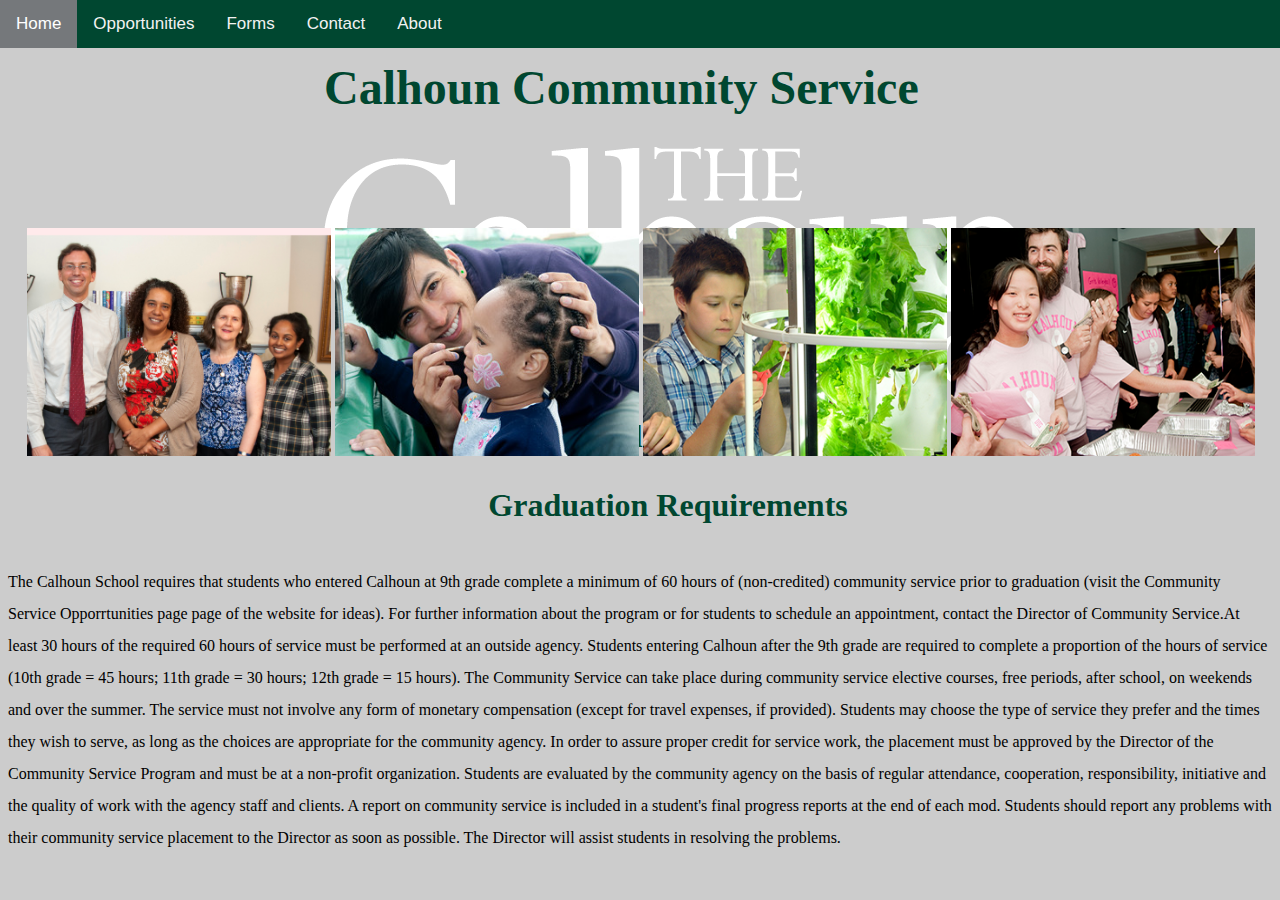
<file: index.html>
<!DOCTYPE html>
  <html>
    <head>
      <title> Calhoun Community Service </title>
      <meta name="viewport" content="width=device-width, initial-scale=1.0">
      <meta charset="UTF-8">
        <link rel="stylesheet" type="text/css" href="css.css"/>
        <link rel="icon" href="favicon.ico">
    </head>

    <body>
        <div class="nav">
        <ul class="topnav" id="myTopnav"> 
      <li><a class= "active" href="index.html">Home</a></li>
      <li><a href="opportunities.html">Opportunities</a></li>
      <li><a href="forms.html">Forms</a></li>
      <li><a href="contact.html">Contact</a></li>
      <li><a href="about.html">About</a></li>
      <li class="icon">
        <a href="javascript:void(0);" onclick="myFunction()">&#9776;</a>
      </li>
       </ul>
        </div>
        <div class="main">
        <div class="header" style="
        width= 1264px;
        height= 500;
        ">
         <h1> Calhoun Community Service</h1>
         <img alt="The Calhoun School" src="logo.png" id="logo"> 
         <h2 id="featured">In School Opportunities:</h2>
        </div>
        <div class="jumbotron text-center">
        </div>
        <div class= "images"> 
          <div class="container1">
            <img src="Admissions_Group_Photo_(CROPPED).jpg" alt="Community Service" class= "image" style="width:304px;height:228px;">
            <div class="overlay">
              <div class="text"><a href="">Calhoun Admissions<br>placeholder<br><a href="mailto:andrew.hume@calhoun.org">Contact: <br>andrew.hume@calhoun.org</a></a></div>
            </div> 
          </div>
                    
            <div class= "container1">
              <img src="banner-carnival-3.jpg" alt="Community Service 2" class= "image" style="width:304px;height:228px;">
            <div class="overlay">
              <div class="text"><a href="">Calhoun Carnival<br>Help out with the <br>Calhoun Carnival on May 6 <br><a href="mailto:carnival@calhoun.org">Contact: carnival@calhoun.org</a></a></div>
            </div> 
            </div>
            <div class="container1" style=" 
            width= 304px;
            height= 228px;
            ">
            <img src="banner-tower-1.jpg" alt="Community Service3" class= "image" style="width:304px;height:228px;">
               <div class="overlay">
                <div class="text"><a href="LearnMore3.html">Aeroponic Tower Garden<br>Click to Learn More</a></div>
              </div> 
            </div>
            <div class= "container1">
              <img src="banner-comm-serv-2.jpg" alt="Community Service 4" class= "image" style="width:304px;height:228px;">
            <div class="overlay">
              <div class="text"><a href="">Calhoun Peer tutoring and <br>Note Taking<br><a href="mailto:erica.hassler@calhoun.org">Contact: <br>erica.hassler@calhoun.org</a></a></div>
            </div> 
            </div>
            <div>
            <h2>Graduation Requirements</h2>
            <p class="big">The Calhoun School requires that students who entered Calhoun at 9th grade complete a minimum of 60 hours of (non-credited) community service prior to graduation (visit the Community Service Opporrtunities page page of the website for ideas). For further information about the program or for students to schedule an appointment, contact the Director of Community Service.At least 30 hours of the required 60 hours of service must be performed at an outside agency. Students entering
Calhoun after the 9th grade are required to complete a proportion of the hours of service (10th grade = 45 hours;
11th grade = 30 hours; 12th grade = 15 hours).
The Community Service can take place during community service elective courses, free periods, after school, on
weekends and over the summer.
The service must not involve any form of monetary compensation (except for travel expenses, if provided).
Students may choose the type of service they prefer and the times they wish to serve, as long as the choices are
appropriate for the community agency. In order to assure proper credit for service work, the placement must be
approved by the Director of the Community Service Program and must be at a non‐profit organization.
Students are evaluated by the community agency on the basis of regular attendance, cooperation, responsibility,
initiative and the quality of work with the agency staff and clients. A report on community service is included in a
student's final progress reports at the end of each mod.
Students should report any problems with their community service placement to the Director as soon as possible.
The Director will assist students in resolving the problems.</p>
            </div> 
             </div>
          </div>
        </div>
    </body>
  </html>
</file>
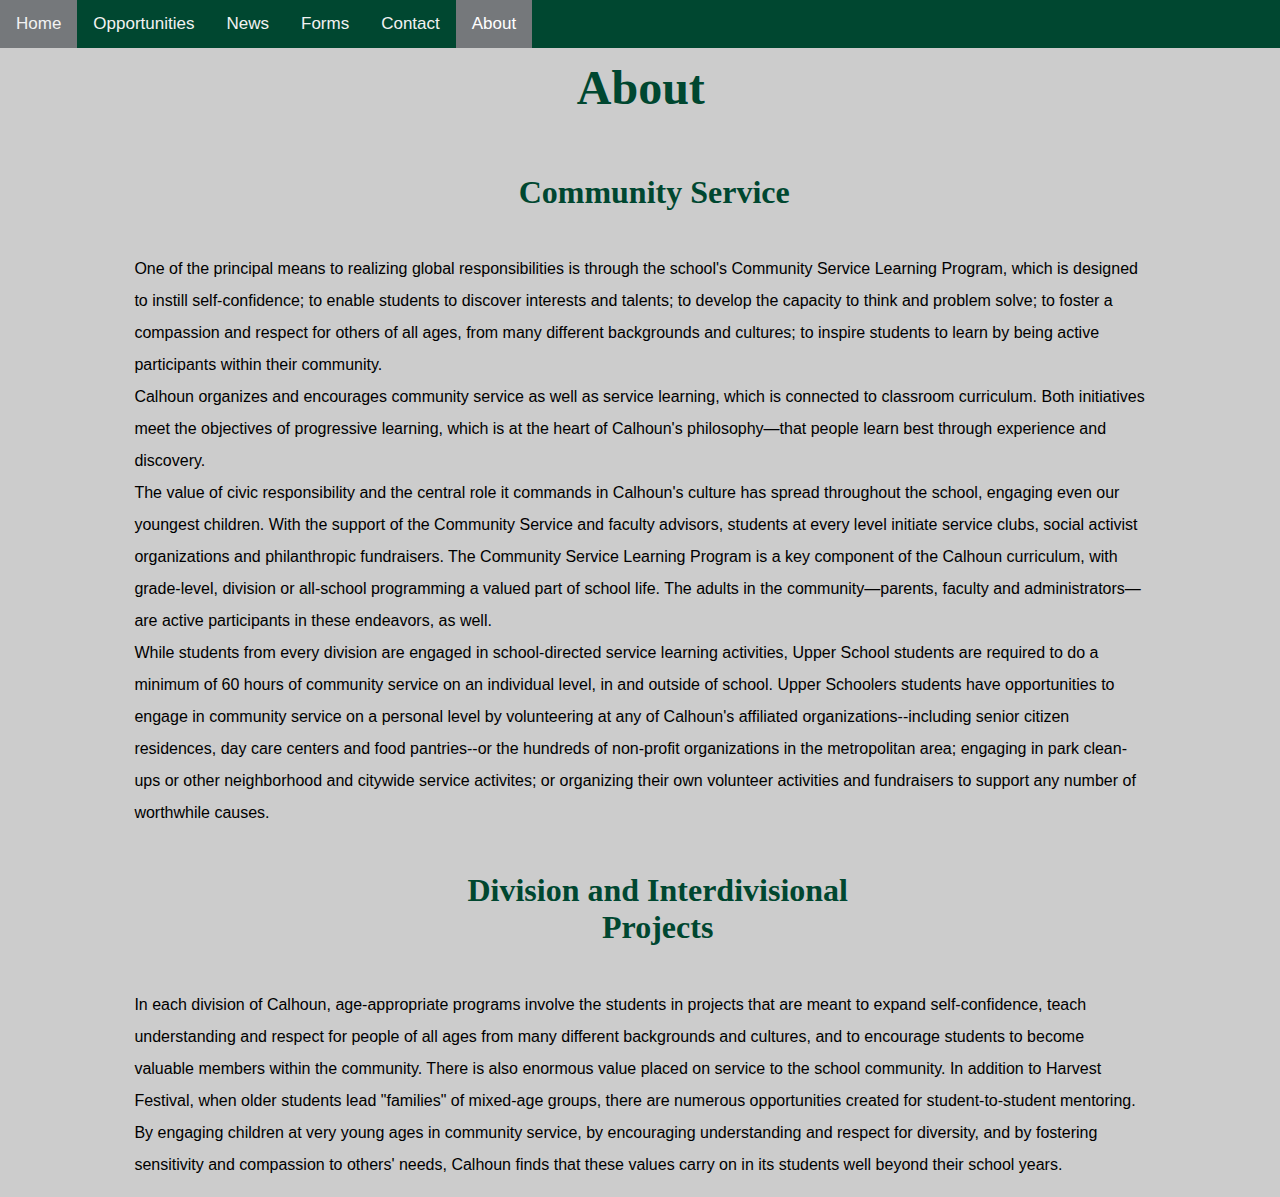
<file: about.html>
<!DOCTYPE html>
  <html>
    <head>
      <title> Calhoun Community Service </title>
      <meta charset="UTF-8">
        <link rel="stylesheet" type="text/css" href="css.css"/>
        <link rel="icon" href="cougar_logo_small.jpg">
    </head>

    <body>
      <div class="nav">
      <ul class="topnav" id="myTopnav">
    <li><a href="index.html">Home</a></li>
    <li><a href="opportunities.html">Opportunities</a></li>
    <li><a href="news.html">News</a></li>
    <li><a href="forms.html">Forms</a></li>
    <li><a href="contact.html">Contact</a></li>
    <li><a class= "active" href="about.html">About</a></li>
    <li class="icon">
      <a href="javascript:void(0);" onclick="myFunction()">&#9776;</a>
    </li>
      </ul>
      </div>
      <div class="aboutheader">
        <h1>About</h1>
      </div> 
      <div class="news">
        <h2>Community Service</h2>
        <p class="big">
One of the principal means to realizing global responsibilities is through the school's Community Service Learning Program, which is designed to instill self-confidence; to enable students to discover interests and talents;
to develop the capacity to think and problem solve;
to foster a compassion and respect for others of all ages, from many different backgrounds and cultures;
to inspire students to learn by being active participants within their community.<br>
Calhoun organizes and encourages community service as well as service learning, which is connected to classroom curriculum. Both initiatives meet the objectives of progressive learning, which is at the heart of Calhoun's philosophy—that people learn best through experience and discovery.<br>

The value of civic responsibility and the central role it commands in Calhoun's culture has spread throughout the school, engaging even our youngest children. With the support of the Community Service and faculty advisors, students at every level initiate service clubs, social activist organizations and philanthropic fundraisers. The Community Service Learning Program is a key component of the Calhoun curriculum, with grade-level, division or all-school programming a valued part of school life. The adults in the community—parents, faculty and administrators—are active participants in these endeavors, as well.<br>

While students from every division are engaged in school-directed service learning activities, Upper School students are required to do a minimum of 60 hours of community service on an individual level, in and outside of school. Upper Schoolers students have opportunities to engage in community service on a personal level by volunteering at any of Calhoun's affiliated organizations--including senior citizen residences, day care centers and food pantries--or the hundreds of non-profit organizations in the metropolitan area; engaging in park clean-ups or other neighborhood and citywide service activites; or organizing their own volunteer activities and fundraisers to support any number of worthwhile causes.</p>

<div class= "h2">
<h2> Division and Interdivisional Projects</h2>
</div>
<p class="big">In each division of Calhoun, age-appropriate programs involve the students in projects that are meant to expand self-confidence, teach understanding and respect for people of all ages from many different backgrounds and cultures, and to encourage students to become valuable members within the community.

There is also enormous value placed on service to the school community. In addition to Harvest Festival, when older students lead "families" of mixed-age groups, there are numerous opportunities created for student-to-student mentoring.<br>

By engaging children at very young ages in community service, by encouraging understanding and respect for diversity, and by fostering sensitivity and compassion to others' needs, Calhoun finds that these values carry on in its students well beyond their school years. </p>
    </div> 
    </body>

  </html>
</file>
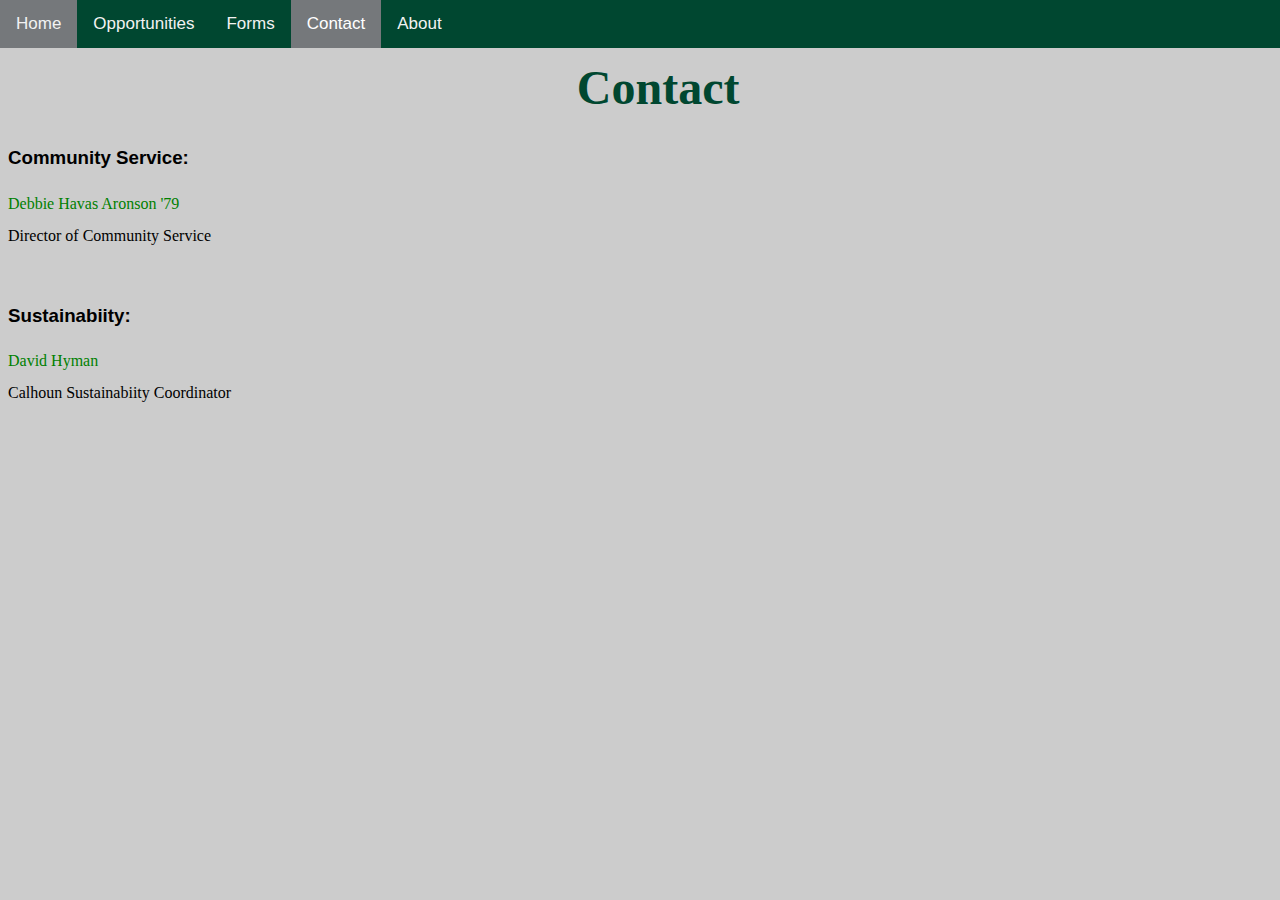
<file: contact.html>
<!DOCTYPE html>
  <html>
    <head>
      <title> Calhoun Community Service </title>
      <meta name="viewport" content="width=device-width, initial-scale=1">
      <link rel="stylesheet" type="text/css" href="css.css"/>
      <link rel="stylesheet" href="https://cdnjs.cloudflare.com/ajax/libs/font-awesome/4.7.0/css/font-awesome.min.css">
      <link rel="icon" href="cougar_logo_small.jpg">
    </head>

    <body>
      <div class="nav">
      <ul class="topnav" id="myTopnav">
    <li><a href="index.html">Home</a></li>
    <li><a href="opportunities.html">Opportunities</a></li>
    <li><a href="forms.html">Forms</a></li>
    <li><a class="active" href="contact.html">Contact</a></li>
    <li><a href="about.html">About</a></li>
    <li class="icon">
      <a href="javascript:void(0);" onclick="myFunction()">&#9776;</a>
    </li>
      </ul>
      </div>
      <div class="main">
      <div class="contactheader">
      <h1>Contact</h1> 
      </div>
      <div class="contact">
      <h3>Community Service:</h3>
      <p class="big"> <a href="mailto:debbie.aronson@calhoun.org">Debbie Havas Aronson '79 </a>
        <br>
        Director of Community Service</p>
        <br>
      <h3>Sustainabiity:</h3>
      <p class="big"> <a href="mailto:david.hyman@calhon.org">David Hyman</a>
        <br>
        Calhoun Sustainabiity Coordinator</p> 
      </div>
  </div>
    </body>

  </html>
</file>
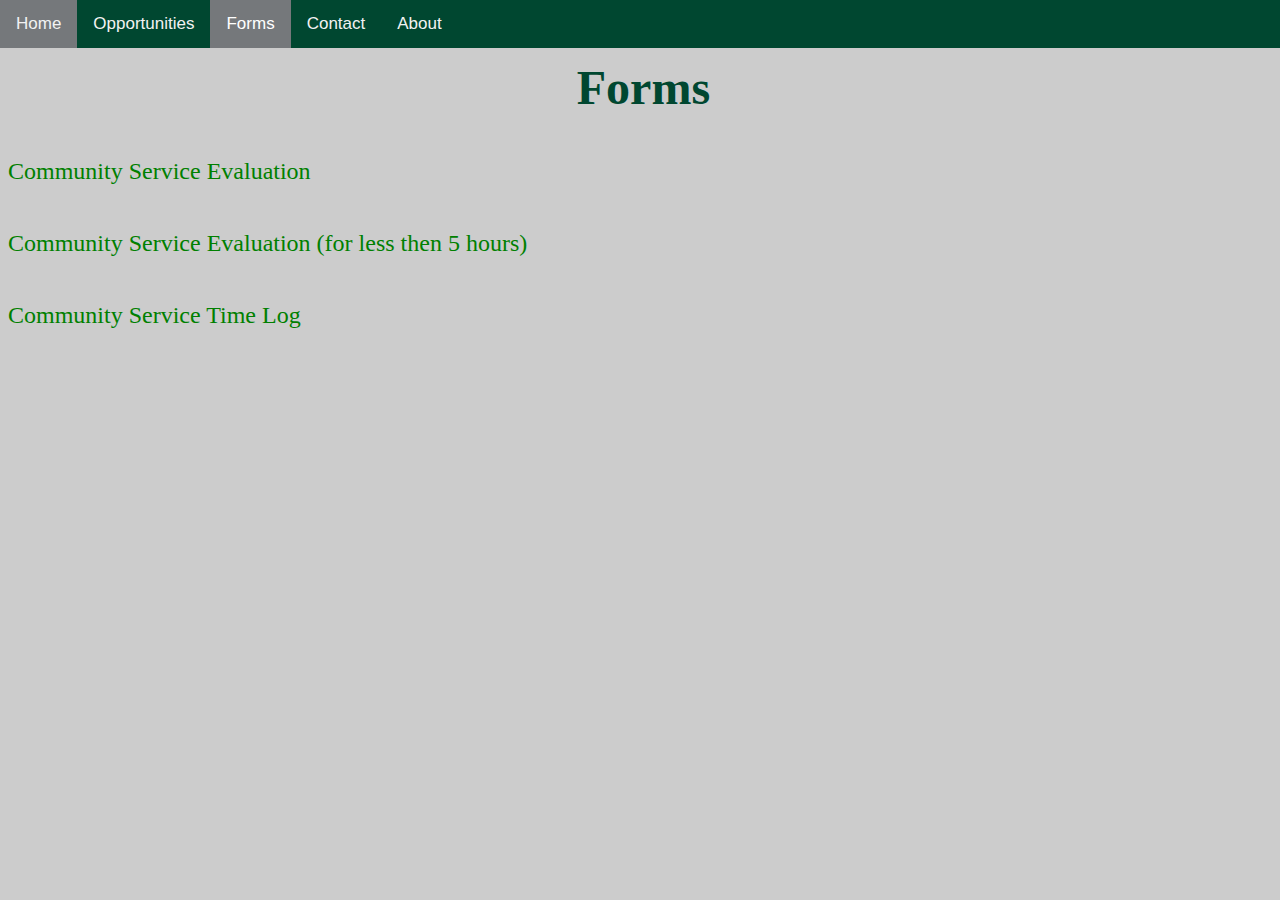
<file: forms.html>
<!DOCTYPE html>
  <html>
    <head>
      <title> Calhoun Community Service </title>
        <link rel="stylesheet" type="text/css" href="css.css"/>
        <link rel="icon" href="cougar_logo_small.jpg">
    </head>

    <body>
      <div class="nav">
      <ul class="topnav" id="myTopnav">
    <li><a href="index.html">Home</a></li>
    <li><a href="opportunities.html">Opportunities</a></li>
    <li><a class= "active" href="forms.html">Forms</a></li>
    <li><a href="contact.html">Contact</a></li>
    <li><a href="about.html">About</a></li>
    <li class="icon">
      <a href="javascript:void(0);" onclick="myFunction()">&#9776;</a>
    </li>
      </ul>
      </div>
      <div class="formheader">
        <h1>Forms</h1>
      </div>
      <p class="big" id="forms">
        <a href="Form1.pdf" download>Community Service Evaluation</a>
      </p>
      <p class="big" id="forms"> <a href="Form2.pdf" dowanload>Community Service Evaluation (for less then 5 hours)</a></p>
      <p class="big" id="forms"> <a href="Form3.pdf" dowanload>Community Service Time Log</a></p>
    </body>

  </html>
</file>
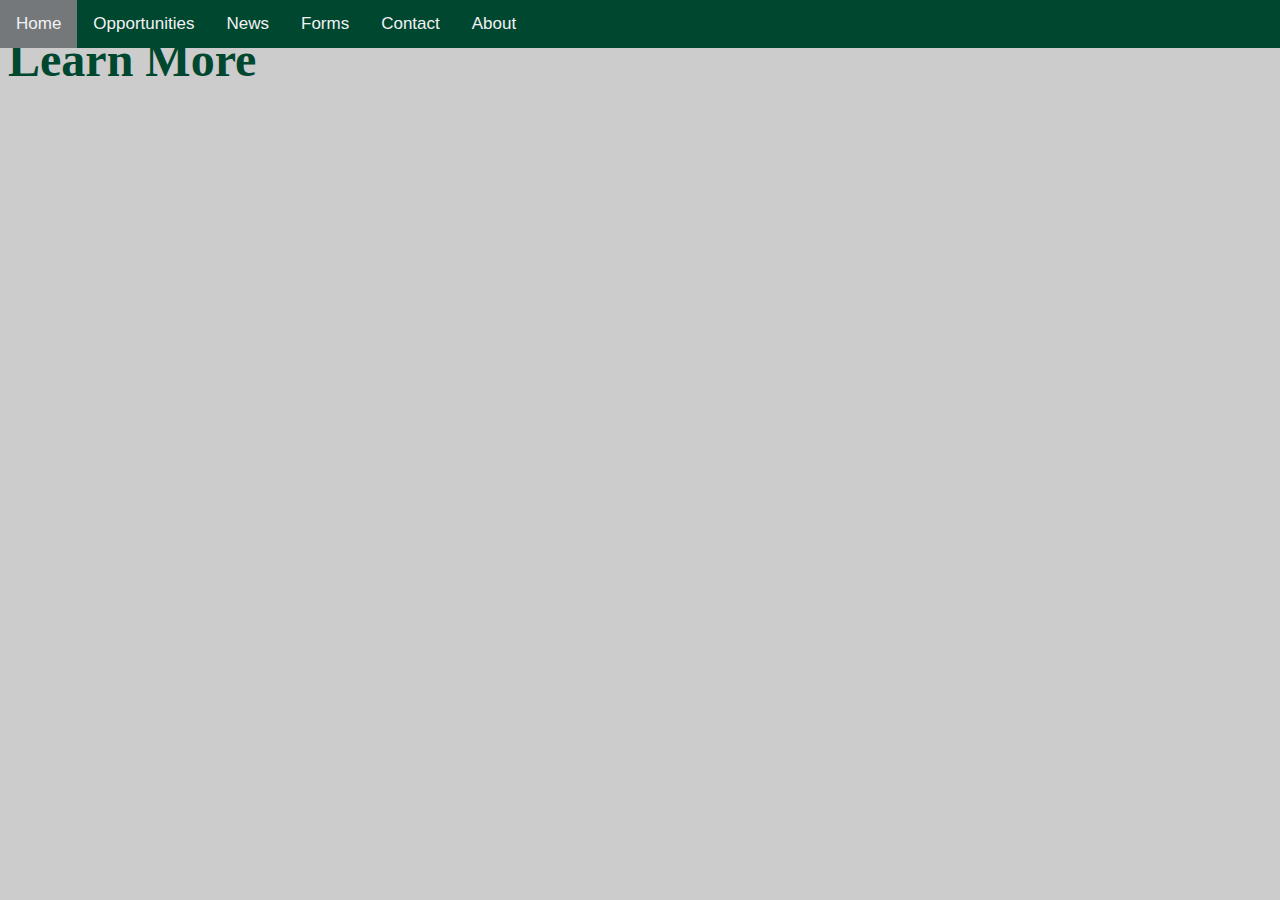
<file: LearnMore1.html>
<!DOCTYPE html>
  <html>
    <head>
      <title> Calhoun Community Service </title>
        <link rel="stylesheet" type="text/css" href="css.css"/>
        <link rel="icon" href="cougar_logo_small.jpg">
    </head>

    <body>
      <div class="nav">
      <ul class="topnav" id="myTopnav">
    <li><a href="index.html">Home</a></li>
    <li><a href="opportunities.html">Opportunities</a></li>
    <li><a href="#news">News</a></li>
    <li><a href="#forms">Forms</a></li>
    <li><a href="contact.html">Contact</a></li>
    <li><a href="#about">About</a></li>
    <li class="icon">
      <a href="javascript:void(0);" onclick="myFunction()">&#9776;</a>
    </li>
      </ul>
      </div>
      <h1> Learn More</h1>
    </body>
    </html>
</file>
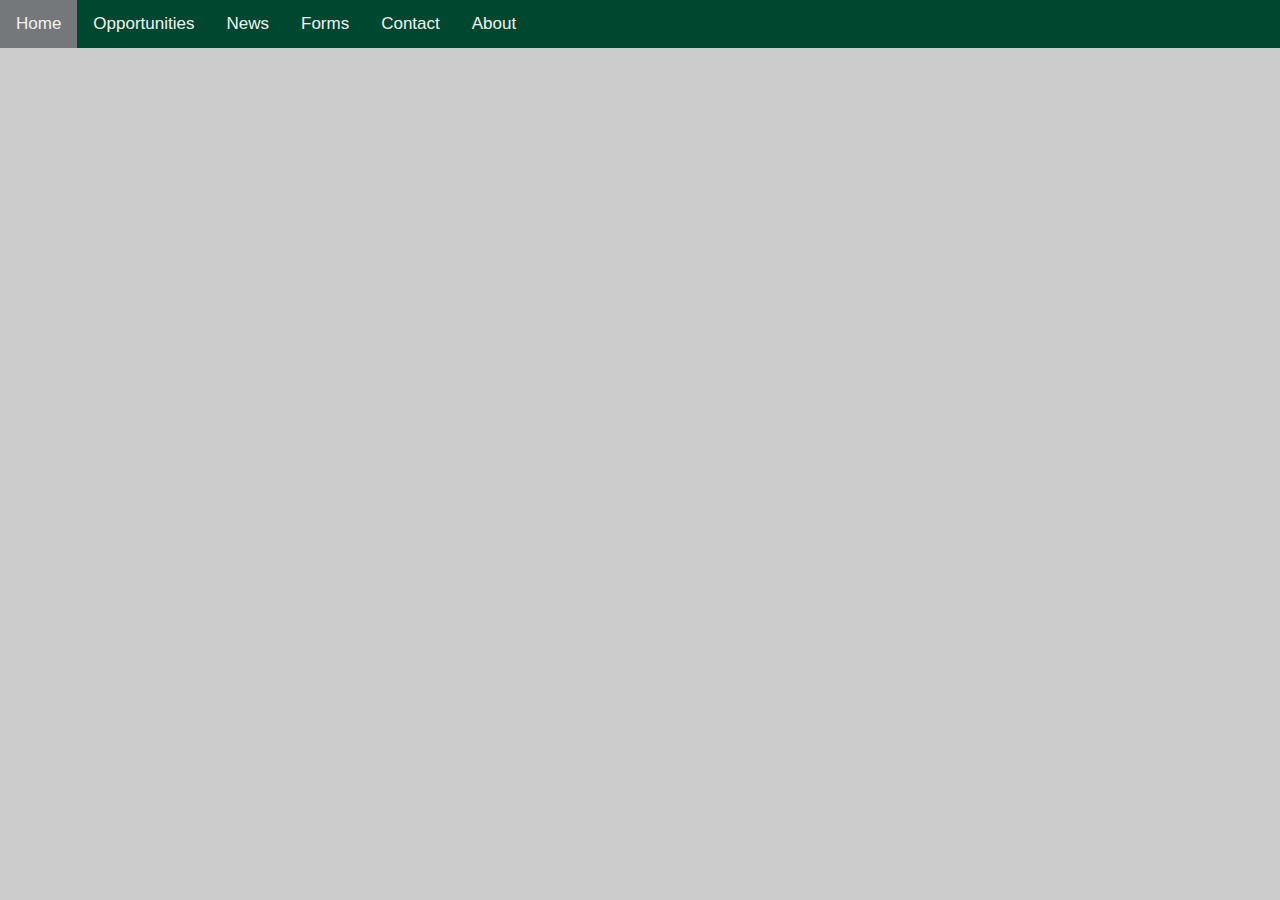
<file: LearnMore2.html>
<!DOCTYPE html>
  <html>
    <head>
      <title> Calhoun Community Service </title>
        <link rel="stylesheet" type="text/css" href="css.css"/>
        <link rel="icon" href="cougar_logo_small.jpg">
    </head>

    <body>
      <div class="nav">
      <ul class="topnav" id="myTopnav">
    <li><a href="index.html">Home</a></li>
    <li><a href="opportunities.html">Opportunities</a></li>
    <li><a href="news.html">News</a></li>
    <li><a href="forms.html">Forms</a></li>
    <li><a href="contact.html">Contact</a></li>
    <li><a href="about.html">About</a></li>
    <li class="icon">
      <a href="javascript:void(0);" onclick="myFunction()">&#9776;</a>
    </li>
      </ul>
      </div>
    </body>

  </html>
</file>
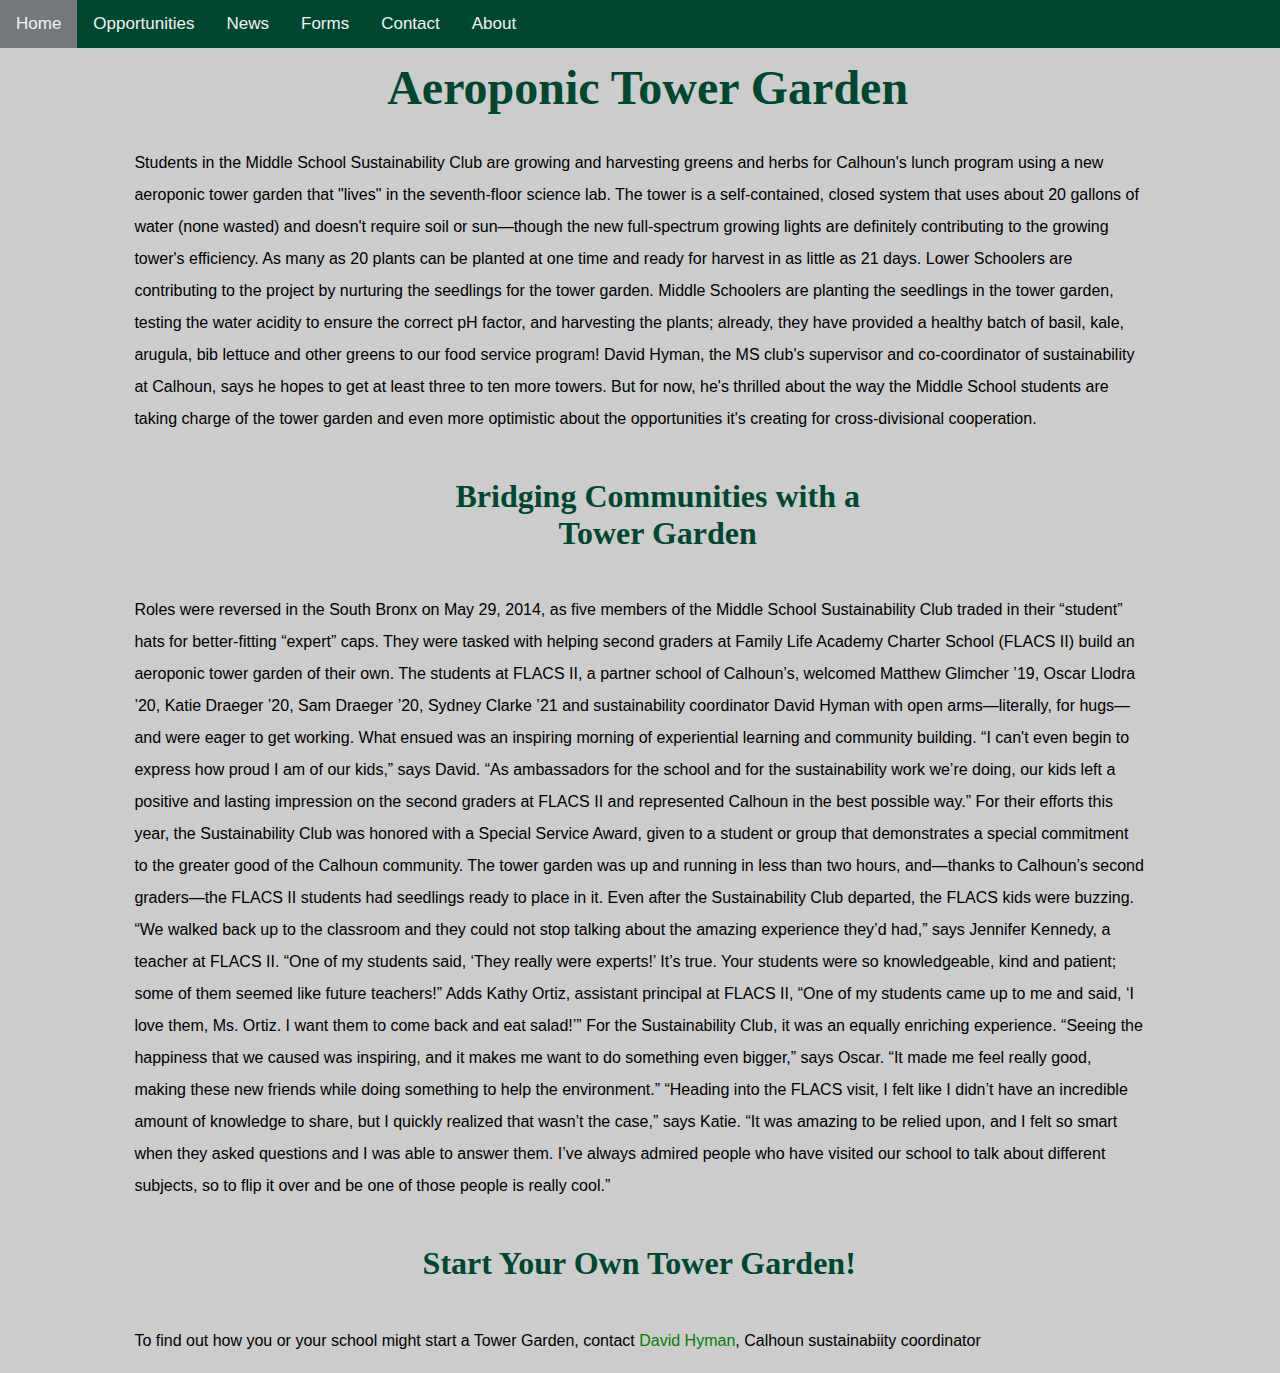
<file: LearnMore3.html>
<!DOCTYPE html>
  <html>
    <head>
      <title> Calhoun Community Service </title>
        <link rel="stylesheet" type="text/css" href="css.css"/>
        <link rel="icon" href="cougar_logo_small.jpg">
    </head>

    <body>
      <div class="nav">
      <ul class="topnav" id="myTopnav">
    <li><a href="index.html">Home</a></li>
    <li><a href="opportunities.html">Opportunities</a></li>
    <li><a href="news.html">News</a></li>
    <li><a href="forms.html">Forms</a></li>
    <li><a href="contact.html">Contact</a></li>
    <li><a href="about.html">About</a></li>
    <li class="icon">
      <a href="javascript:void(0);" onclick="myFunction()">&#9776;</a>
    </li>
      </ul>
      </div>
      <div class="main">
      <div class="gardernheader">
        <h1>Aeroponic Tower Garden</h1>
      </div>
      <div class="news">
        <p class="big">Students in the Middle School Sustainability Club are growing and harvesting greens and herbs for Calhoun's lunch program using a new aeroponic tower garden that "lives" in the seventh-floor science lab.

The tower is a self-contained, closed system that uses about 20 gallons of water (none wasted) and doesn't require soil or sun—though the new full-spectrum growing lights are definitely contributing to the growing tower's efficiency. As many as 20 plants can be planted at one time and ready for harvest in as little as 21 days.

Lower Schoolers are contributing to the project by nurturing the seedlings for the tower garden. Middle Schoolers are planting the seedlings in the tower garden, testing the water acidity to ensure the correct pH factor, and harvesting the plants; already, they have provided a healthy batch of basil, kale, arugula, bib lettuce and other greens to our food service program!

David Hyman, the MS club's supervisor and co-coordinator of sustainability at Calhoun, says he hopes to get at least three to ten more towers. But for now, he's thrilled about the way the Middle School students are taking charge of the tower garden and even more optimistic about the opportunities it's creating for cross-divisional cooperation.
</p>
    <div class="h2"><h2>Bridging Communities with a Tower Garden</h2></div>
    <p class="big">Roles were reversed in the South Bronx on May 29, 2014, as five members of the Middle School Sustainability Club traded in their “student” hats for better-fitting “expert” caps. They were tasked with helping second graders at Family Life Academy Charter School (FLACS II) build an aeroponic tower garden of their own.

The students at FLACS II, a partner school of Calhoun’s, welcomed Matthew Glimcher ’19, Oscar Llodra ’20, Katie Draeger ’20, Sam Draeger ’20, Sydney Clarke ’21 and sustainability coordinator David Hyman with open arms—literally, for hugs—and were eager to get working. What ensued was an inspiring morning of experiential learning and community building.

“I can't even begin to express how proud I am of our kids,” says David. “As ambassadors for the school and for the sustainability work we’re doing, our kids left a positive and lasting impression on the second graders at FLACS II and represented Calhoun in the best possible way.” For their efforts this year, the Sustainability Club was honored with a Special Service Award, given to a student or group that demonstrates a special commitment to the greater good of the Calhoun community.

The tower garden was up and running in less than two hours, and—thanks to Calhoun’s second graders—the FLACS II students had seedlings ready to place in it. Even after the Sustainability Club departed, the FLACS kids were buzzing. “We walked back up to the classroom and they could not stop talking about the amazing experience they’d had,” says Jennifer Kennedy, a teacher at FLACS II. “One of my students said, ‘They really were experts!’ It’s true. Your students were so knowledgeable, kind and patient; some of them seemed like future teachers!” Adds Kathy Ortiz, assistant principal at FLACS II, “One of my students came up to me and said, ‘I love them, Ms. Ortiz. I want them to come back and eat salad!’”

For the Sustainability Club, it was an equally enriching experience. “Seeing the happiness that we caused was inspiring, and it makes me want to do something even bigger,” says Oscar. “It made me feel really good, making these new friends while doing something to help the environment.”

“Heading into the FLACS visit, I felt like I didn’t have an incredible amount of knowledge to share, but I quickly realized that wasn’t the case,” says Katie. “It was amazing to be relied upon, and I felt so smart when they asked questions and I was able to answer them. I’ve always admired people who have visited our school to talk about different subjects, so to flip it over and be one of those people is really cool.”</p>
    <div class="h2">
    <h2 style="
    font-weight: bold;">Start Your Own Tower Garden!</h2>
      </div>
      <p class="big">To find out how you or your school might start a Tower Garden, contact <a href="mailto:david.hyman@calhon.org">David Hyman</a>, Calhoun sustainabiity coordinator</p>
      </div> 
      </div> 
    </body>

  </html>
</file>
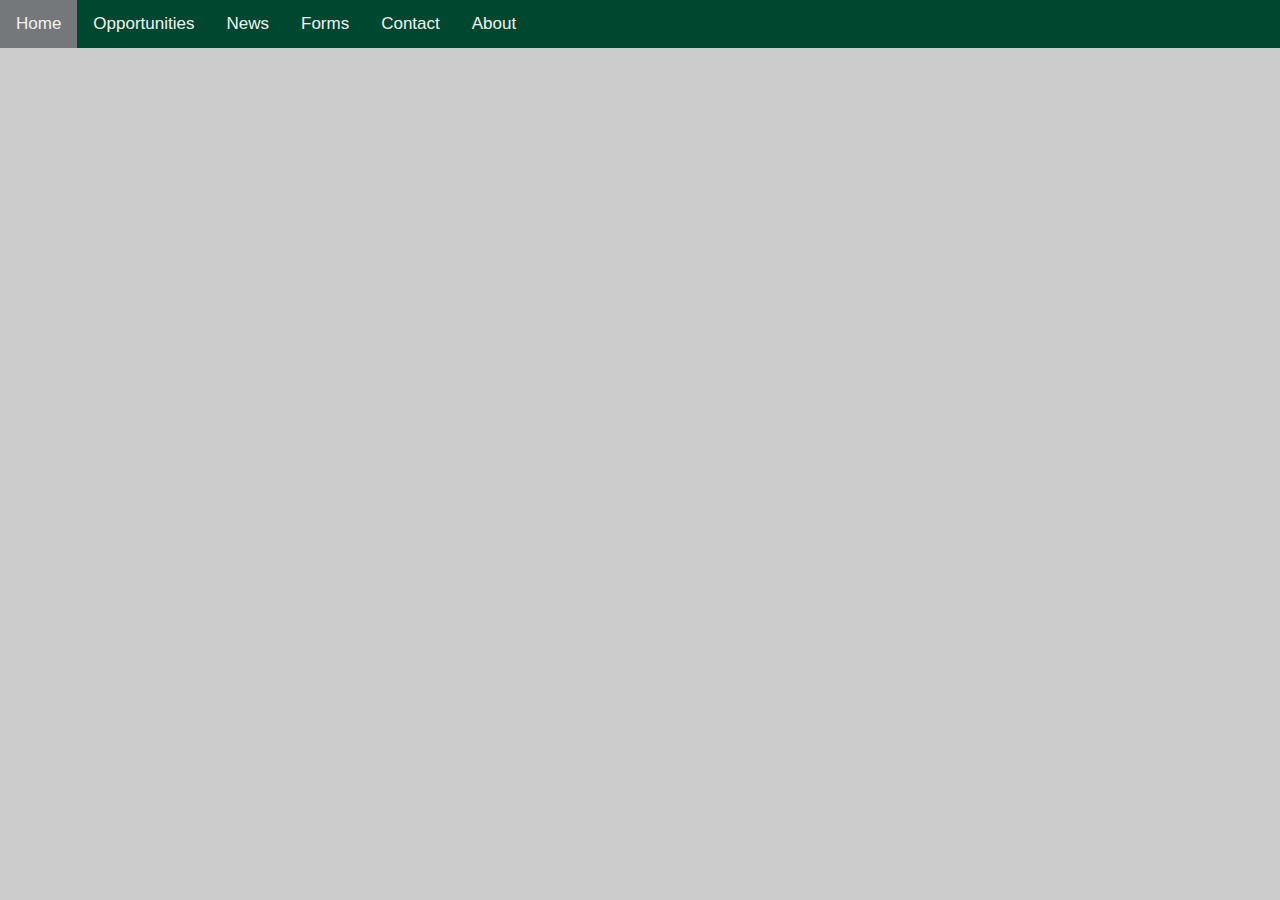
<file: LearnMore4.html>
<!DOCTYPE html>
  <html>
    <head>
      <title> Calhoun Community Service </title>
        <link rel="stylesheet" type="text/css" href="css.css"/>
        <link rel="icon" href="cougar_logo_small.jpg">
    </head>

    <body>
      <div class="nav">
      <ul class="topnav" id="myTopnav">
    <li><a href="index.html">Home</a></li>
    <li><a href="Opportunities.html">Opportunities</a></li>
    <li><a href="news.html">News</a></li>
    <li><a href="forms.html">Forms</a></li>
    <li><a href="contact.html">Contact</a></li>
    <li><a href="about.html">About</a></li>
    <li class="icon">
      <a href="javascript:void(0);" onclick="myFunction()">&#9776;</a>
    </li>
      </ul>
      </div>
    </body>

  </html>
</file>
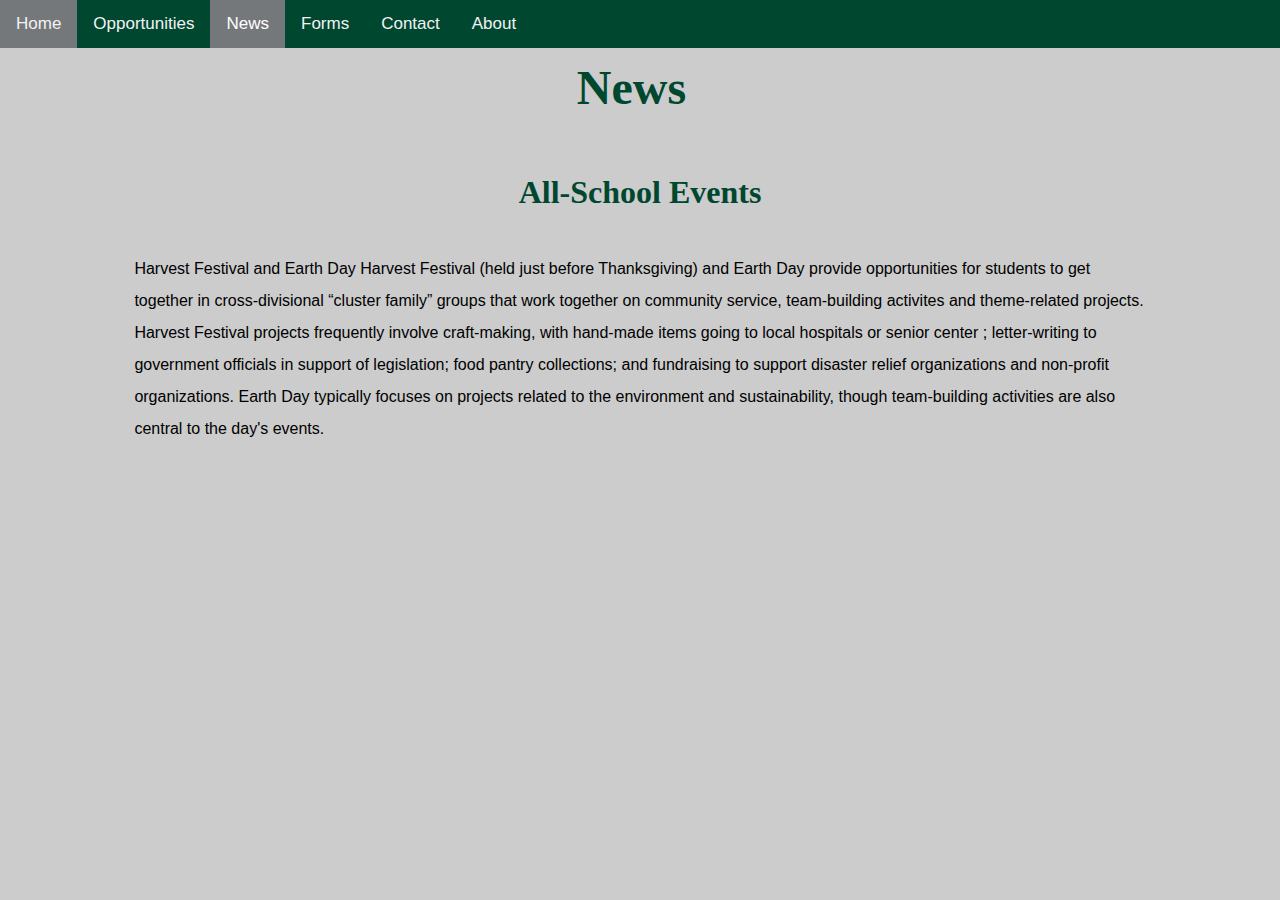
<file: news.html>
<!DOCTYPE html>
  <html>
    <head>
      <title> Calhoun Community Service </title>
        <link rel="stylesheet" type="text/css" href="css.css"/>
        <link rel="icon" href="cougar_logo_small.jpg">
    </head>

    <body>
      <div class="nav">
      <ul class="topnav" id="myTopnav">
    <li><a href="index.html">Home</a></li>
    <li><a href="opportunities.html">Opportunities</a></li>
    <li><a class= "active" href="news.html">News</a></li>
    <li><a href="forms.html">Forms</a></li>
    <li><a href="contact.html">Contact</a></li>
    <li><a href="about.html">About</a></li>
    <li class="icon">
      <a href="javascript:void(0);" onclick="myFunction()">&#9776;</a>
    </li>
      </ul>
      </div>
        <div class= "newsheader">
          <h1> News</h1> 
        </div>
         <div class="news">
         <h2>All-School Events</h2>
<p class="big">Harvest Festival and Earth Day
Harvest Festival (held just before Thanksgiving) and Earth Day provide opportunities for students to get together in cross-divisional “cluster family” groups that work together on community service, team-building activites and theme-related projects. 

Harvest Festival projects frequently involve craft-making, with hand-made items going to local hospitals or senior center ; letter-writing to government officials in support of legislation; food pantry collections; and fundraising to support disaster relief organizations and non-profit organizations.

Earth Day typically focuses on projects related to the environment and sustainability, though team-building activities are also central to the day's events.</p>
        </div>
    </body>

  </html>
</file>
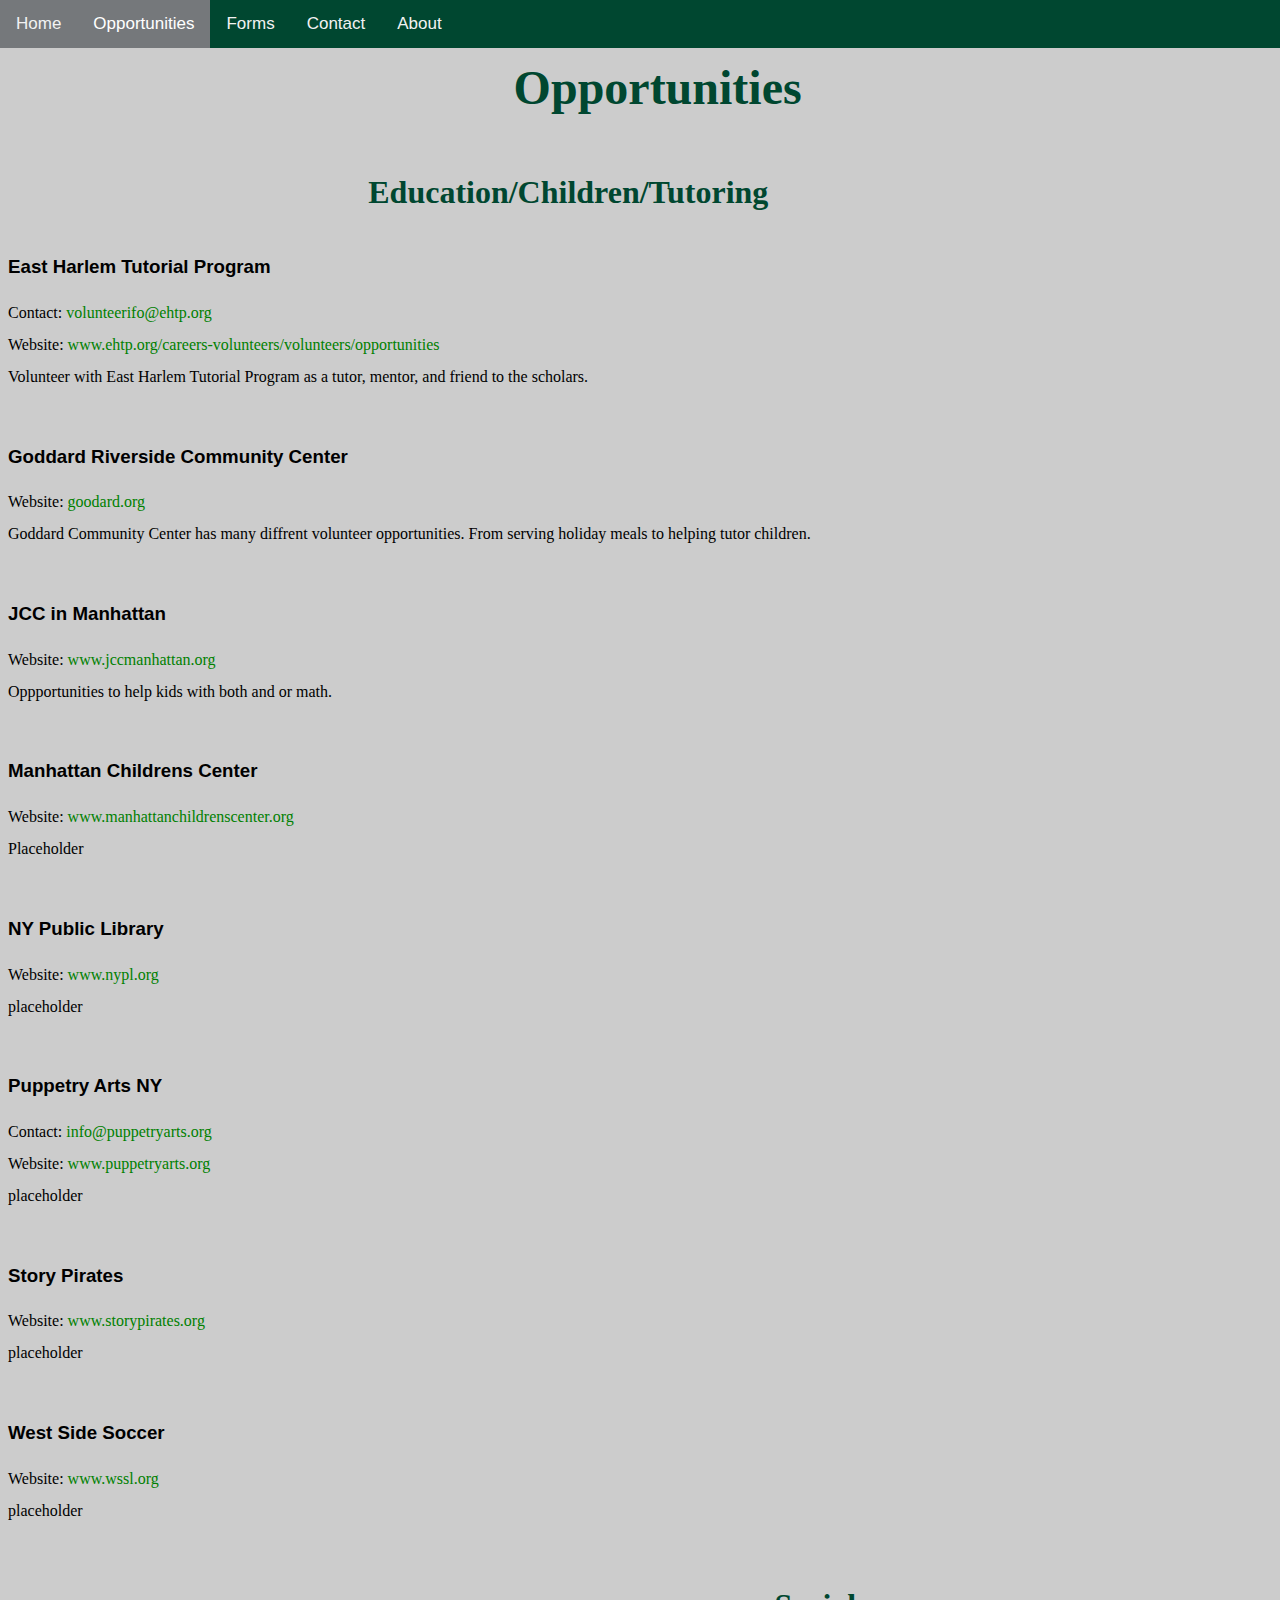
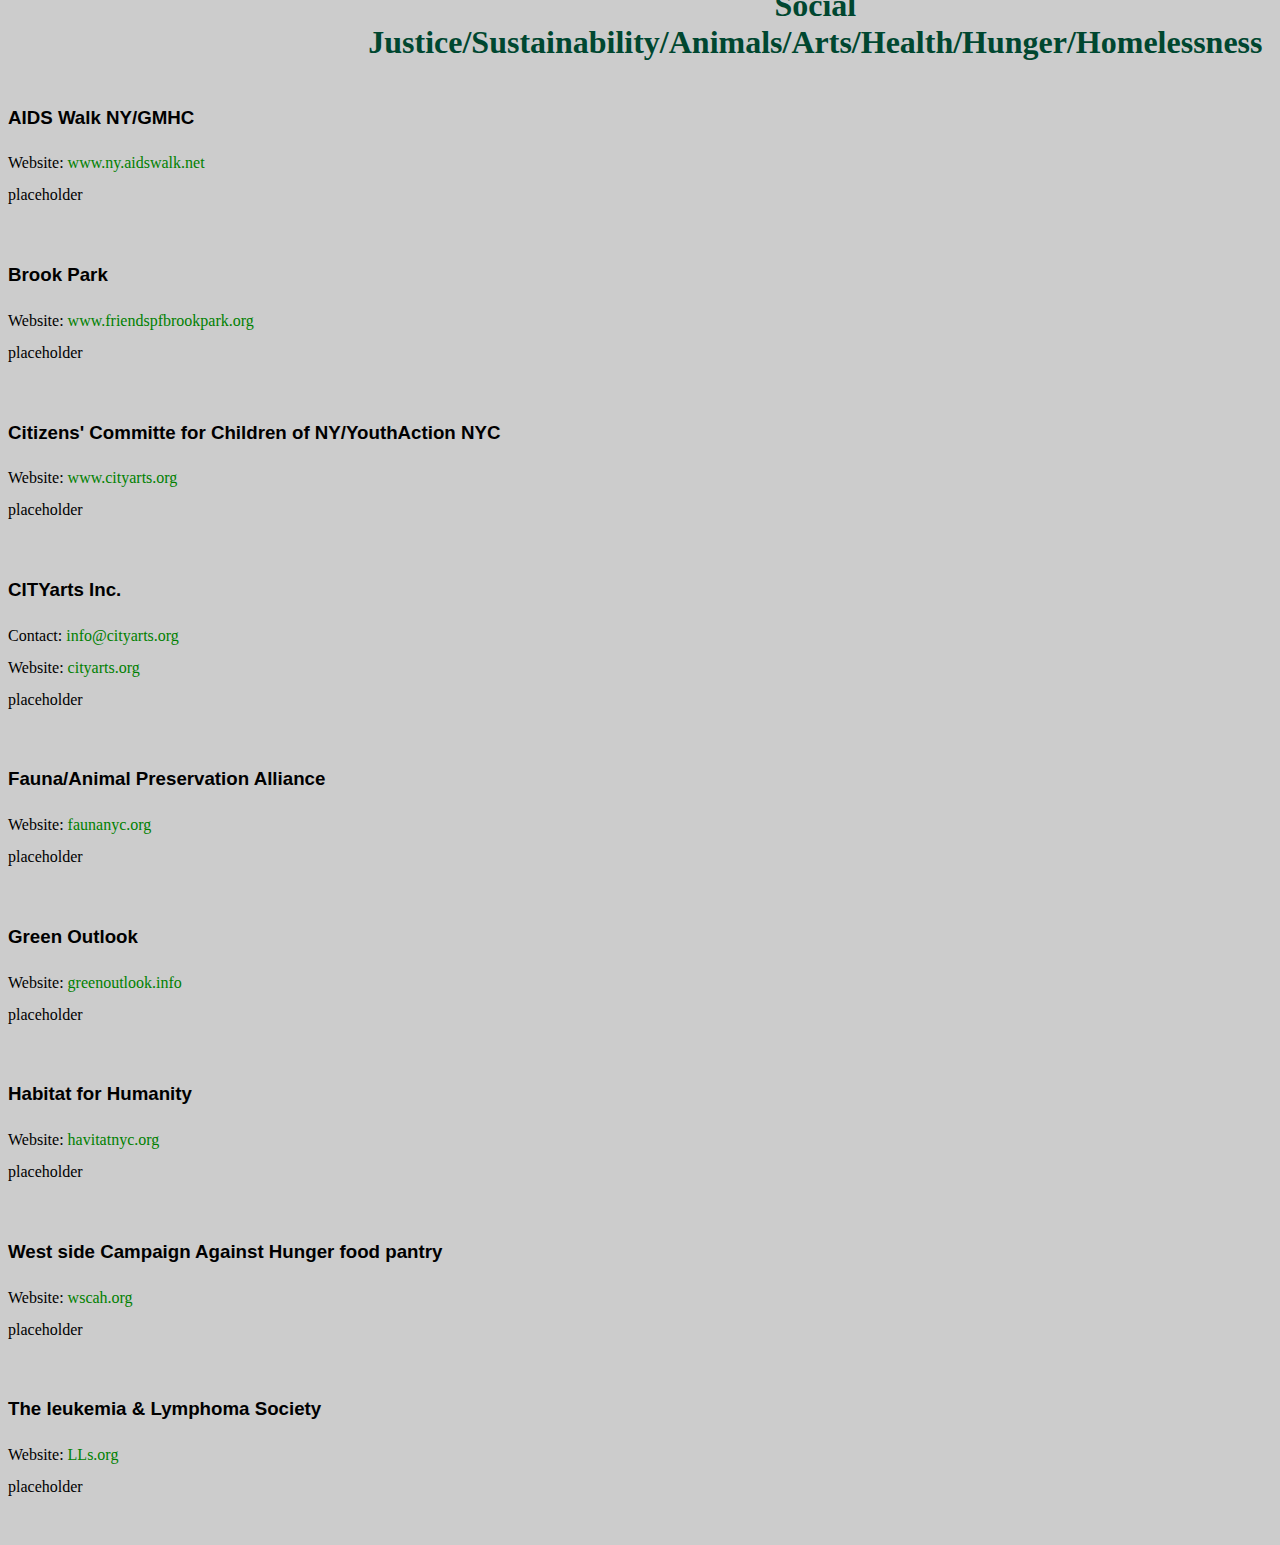
<file: opportunities.html>
<!DOCTYPE html>
  <html>
    <head>
      <title> Calhoun Community Service </title>
        <link rel="stylesheet" type="text/css" href="css.css"/>
        <link rel="icon" href="cougar_logo_small.jpg">
    </head>

    <body>
        <div class="nav">
        <ul class="topnav" id="myTopnav"> 
      <li><a href="index.html">Home</a></li>
      <li><a class= "active" href="opportunities.html">Opportunities</a></li>
     <!-- <li><a href="news.html">News</a></li> get rid of -->
      <li><a href="forms.html">Forms</a></li>
      <li><a href="contact.html">Contact</a></li>
      <li><a href="about.html">About</a></li>
      <li class="icon">
        <a href="javascript:void(0);" onclick="myFunction()">&#9776;</a>
      </li>
       </ul>
        </div>
      <div class="main">
      <div class="Out of School Opportunitiesheader">
      <h1>Opportunities</h1> 
      </div>
<div class="contact">
<div class="h2">
<h2>Education/Children/Tutoring</h2>
</div>  
<h3> East Harlem Tutorial Program</h3>
<p class="big">Contact: <a href="mailto:volunteerifo@ehtp.org">volunteerifo@ehtp.org</a><br>Website: <a href="https://ehtp.org/careers-volunteers/volunteers">www.ehtp.org/careers-volunteers/volunteers/opportunities</a><br>Volunteer with East Harlem Tutorial Program as a tutor, mentor, and friend to the scholars.</p> 
<br>
<h3>Goddard Riverside Community Center</h3>
<p class="big">Website: <a href="https://www.goddard.org/grcc/?">goodard.org</a><br>Goddard Community Center has many diffrent volunteer opportunities. From serving holiday meals to helping tutor children.</p>
<br>
<h3>JCC in Manhattan</h3>
<p class="big">Website:<a href="http://www.jccmanhattan.org/"> www.jccmanhattan.org</a><br>Oppportunities to help kids with both <!--litercay--> and or math.</p>
<br>
<h3>Manhattan Childrens Center</h3>
<p class="big">Website:<a href="http://www.manhattanchildrenscenter.org/"> www.manhattanchildrenscenter.org</a><br> Placeholder</p> <br>
<h3>NY Public Library</h3>
<p class="big">Website: <a href="http://www.nypl.org/">www.nypl.org</a><br>placeholder</p><br>
<h3>Puppetry Arts NY</h3>
<p class="big">Contact: <a href="mailto:info@puppetryarts.org">info@puppetryarts.org</a><br>Website: <a href="http://www.puppetryarts.org/">www.puppetryarts.org</a><br>placeholder</p><br>
<h3>Story Pirates</h3>
<p class="big">Website: <a href="http://www.storypirates.org/">www.storypirates.org</a><br>placeholder</p><br>
<h3>West Side Soccer</h3>
<p class="big">Website: <a href="http://www.wssl.org/">www.wssl.org</a><br>placeholder</p><br>
<div class="h2">
<h2>Social Justice/Sustainability/Animals/Arts/Health/Hunger/Homelessness</h2></div>
</div>
<h3>AIDS Walk NY/GMHC</h3>
<p class="big">Website: <a href="http://www.ny.aidswalk.net/">www.ny.aidswalk.net</a><br>placeholder</p><br>
<h3>Brook Park</h3>
<p class="big">Website: <a href="http://www.friendspfbrookpark.org/">www.friendspfbrookpark.org</a><br>placeholder</p><br>
<h3>Citizens' Committe for Children of NY/YouthAction NYC</h3>
<p class="big">Website: <a href="http://www.cityarts.org/">www.cityarts.org</a><br>placeholder</p><br>
<h3>CITYarts Inc.</h3>
<p class="big">Contact: <a href="mailto:info@cityarts.org">info@cityarts.org</a><br>Website: <a href="http//www.cityarts.org/">cityarts.org</a><br>placeholder</p><br>
<h3>Fauna/Animal Preservation Alliance</h3>
<p class="big">Website: <a href="http://www.faunanyc.org/">faunanyc.org</a><br>placeholder</p><br>
<h3>Green Outlook</h3>
<p class="big">Website: <a href="http://www.greenoutlook.info/">greenoutlook.info</a><br>placeholder</p><br>
<h3>Habitat for Humanity</h3>
<p class="big">Website: <a href="http://habitatnyc.org/">havitatnyc.org</a><br>placeholder</p><br>
<h3>West side Campaign Against Hunger food pantry</h3>
<p class="big">Website: <a href="http://www.wscah.org/">wscah.org</a><br>placeholder</p><br>
<h3>The leukemia & Lymphoma Society</h3>
<p class="big">Website: <a href="http://www.LLs.org/">LLs.org</a><br>placeholder</p> <br>
    </body>
  </html>
</file>
<file: css.css>
body {
  background-color: #ccc;
  font-family: Garamond;
}
h3 {}

.Opportunitiesheader{
  border: 50%;
  padding-left: 40%;
  padding-top: 20px;
}
.contact {
  width: 304px;
  margin-right: 0px;
  display: inline;
}
.social {
  display: inline;
  float: right;
  width: 100px;
}
.main {
  margin-top: 30px;
  display: inline;
}
.second {
  padding-top: 20px;
  padding-left: 1.5%;
}
.third {
  padding-top:20px;
  padding-left: 0%
}
.gardernheader {
  border: 50%;
  padding-left: 30%;
  padding-top: 20px;
}
.images {
  display: inline;
  padding-left: 1.5%
}
.formheader {
  border: 50%;
  padding-left: 45%;
  padding-top: 20px;
}
#forms{
  font-size: 1.5em
}
.newsheader {
  border: 50%;
  padding-left: 45%;
  padding-top: 20px;
}
.contactheader {
  border: 50%;
  padding-left: 45%;
  padding-top: 20px;
}
.aboutheader {
  border: 50%;
  padding-left: 45%;
  padding-top: 20px;
}
.news {
  border: 50%;
  padding-left: 10%;
  padding-right: 10%;
  font-family: sans-serif;
}
.h2 {
  border: 50%;
  padding-right: 25%
}
h1 {
  font-size: 3em;
  display: flex;
  font-family: Garamond;
  color: #004730;
  text-align:center;
}
.header {
  height: 200px;
  padding-left: 25%;
  padding-top:20px;
}

h2 {
  font-family: sans-serif;
  display: flex;
  border: 50%;
  padding-left: 38%;
  font-size: 2em;
  color: #004730;
  text-align: center;
}
#featured {
  padding-left: 20%;
  font-size: 2em;
  font-family: Garamond;
}
p.big {
    line-height: 200%;
    text-decoration: none;
}
.big a {
  text-decoration: none;
  color: #008000;
}

div.text li a {
    display: inline-block;
    color: #f2f2f2;
    text-align: center;
    padding: 14px 16px;
    text-decoration: none;
    transition: 0.3s;
    font-size: 17px;
    font-family: sans-serif;
}

ul.topnav {
    list-style-type: none;
    margin: 0px;
    padding: 0;
    overflow: hidden;
    background-color: #004730;
    position: fixed;
    top: 0;
    width: 100%;
    left: 0;

}
.h2 a {
  color: #f2f2f2;
  text-decoration: none;
  font-family: sans-serif;
}
/* Float the list items side by side */
ul.topnav li {float: left;}
/* Style the links inside the list items */
ul.topnav li a {
    display: inline-block;
    color: #f2f2f2;
    text-align: center;
    padding: 14px 16px;
    text-decoration: none;
    transition: 0.3s;
    font-size: 17px;
    font-family: sans-serif;
}

h3 {
  font-family: sans-serif;
}

h2 {
  font-family: Garamond;
  font-size: 2em;
  text-align: center;
  display: inline-block;
  text-decoration: none;
}


/* Change background color of links on hover */
ul.topnav li a:hover {background-color: #75787B;}


ul.topnav li a.active {
  background-color: #75787B;
  color: white;
}

/* Hide the list item that contains the link that should 
open and close the topnav on small screens */
ul.topnav li.icon {display: none;}

ul.row {
  display: inline-block;
}
.container1 {
  position: relative;
  width: 304px;
  height: 228px;
  display: inline-block;
}
.image {
  display: inline;
  width: 304px;
  height: 0;
}
.overlay {
  position: absolute;
  bottom: 100%;
  left: 0;
  right: 0;
  background-color: #004730;
  overflow: hidden;
  width: 304px;
  height:0;
  opacity: 0.9;
  transition: .5s ease;
}
.container1:hover .overlay {
  bottom: 0;
  height: 100%;
}
.text {
  text-align: center;
  white-space: nowrap;
  color: white;
  font-size: 20px;
  position: absolute;
  overflow: hidden;
  top: 50%;
  left: 50%;
  transform: translate(-50%, -50%);
  -ms-transform: translate(-50%, -50%);
}
.text a {
  color: #f2f2f2;
  text-decoration: none;
  font-family: sans-serif;
  text-align: center;
}
</file>
